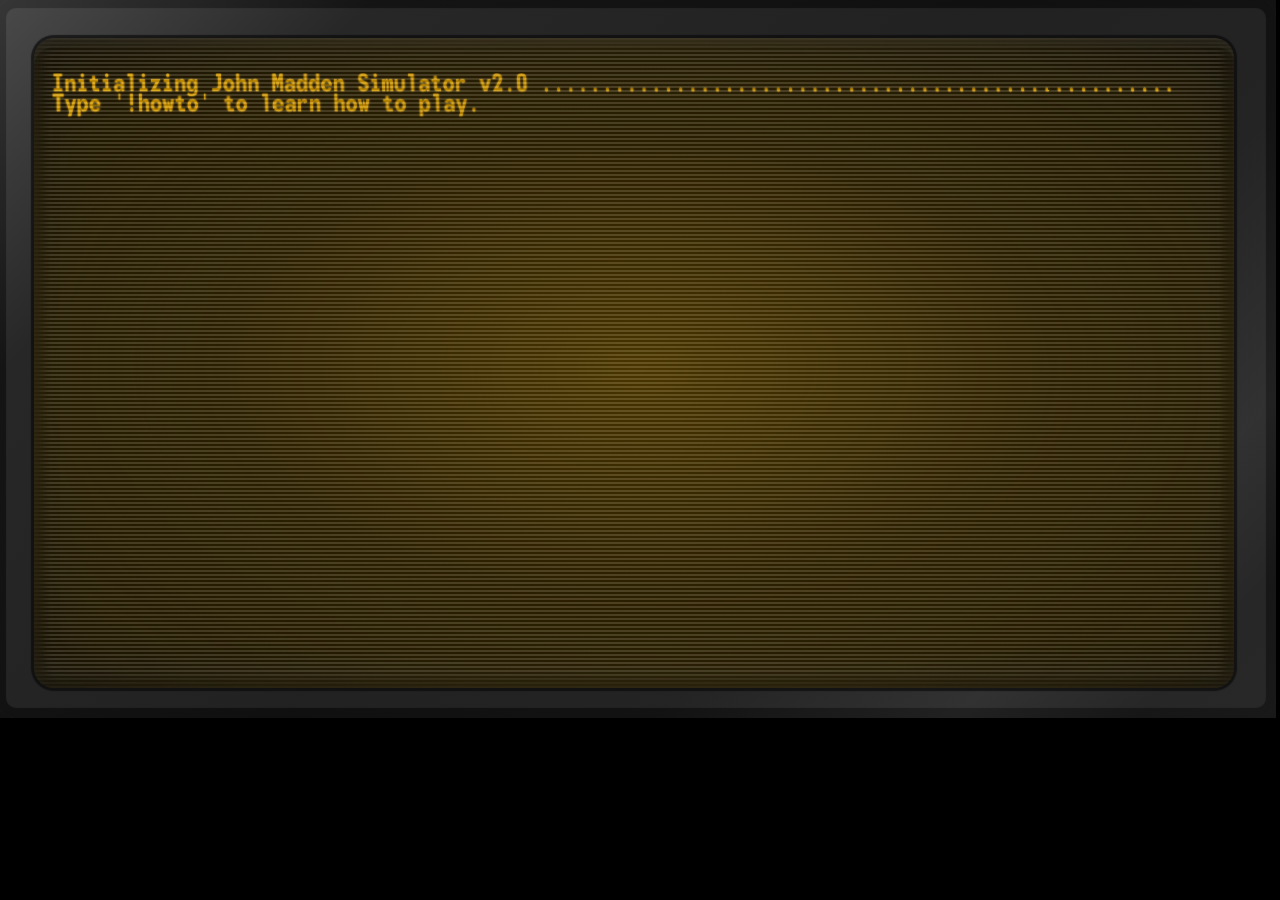
<file: JMS/Resources/index.html>
<!DOCTYPE html>
<html>
<head>
    <title>RetroChat 3000</title>
    <link rel="stylesheet" type="text/css" href="style.css" />
    <script type="text/javascript" src="main.js"></script>
</head>
  <body>
    <div id="outer">
      <div id="screen">
        <div id="layer">
          <textarea id="output" readonly wrap="soft"></textarea>
        </div>
        <div id="overlay"></div>
      </div>
    </div>
  </body>
</html>
</file>
<file: JMS/Resources/style.css>
@font-face {
    font-family: MyFont;
    font-weight: normal;
    font-style: normal;
    src: url('monofonto.eot');
    src: url('monofonto.eot?#iefix') format('embedded-opentype'), url('monofonto.woff') format('woff'), url('monofonto.ttf') format('truetype'), url('monofonto.svg#monofonto') format('svg');
}

* {
    margin: 0;
    padding: 0;
    outline: none;
}

body {
    background-color: #000;
    overflow: hidden;
    webkit-touch-callout: none;
    -webkit-user-select: none;
    -khtml-user-select: none;
    -moz-user-select: none;
    -ms-user-select: none;
    -o-user-select: none;
    user-select: none;
}

#outer {
    width: 1280px;
    height: 720px;
    /*left : 50%;
     top : 50%;
    */
    margin-left: -4px;
    margin-top: -2px;
    position: absolute;
    background: #1D1D1D;
    box-shadow: inset 0px 0px 1px 10px #000;
    border-radius: 20px;
}

    #outer:before {
        content: '';
        position: absolute;
        top: 0px;
        left: 0px;
        right: 0px;
        bottom: 0px;
        background: #000;
        z-index: 2;
        background: -moz-linear-gradient(-45deg, rgba(149,149,149,0.5) 0%, rgba(13,13,13,0.55) 19%, rgba(1,1,1,0.64) 50%, rgba(10,10,10,0.69) 69%, rgba(51,51,51,0.73) 84%, rgba(22,22,22,0.76) 93%, rgba(27,27,27,0.78) 100%);
        /* FF3.6+ */
        background: -webkit-gradient(linear, left top, right bottom, color-stop(0%,rgba(149,149,149,0.5)), color-stop(19%,rgba(13,13,13,0.55)), color-stop(50%,rgba(1,1,1,0.64)), color-stop(69%,rgba(10,10,10,0.69)), color-stop(84%,rgba(51,51,51,0.73)), color-stop(93%,rgba(22,22,22,0.76)), color-stop(100%,rgba(27,27,27,0.78)));
        /* Chrome,Safari4+ */
        background: -webkit-linear-gradient(-45deg, rgba(149,149,149,0.5) 0%,rgba(13,13,13,0.55) 19%,rgba(1,1,1,0.64) 50%,rgba(10,10,10,0.69) 69%,rgba(51,51,51,0.73) 84%,rgba(22,22,22,0.76) 93%,rgba(27,27,27,0.78) 100%);
        /* Chrome10+,Safari5.1+ */
        background: -o-linear-gradient(-45deg, rgba(149,149,149,0.5) 0%,rgba(13,13,13,0.55) 19%,rgba(1,1,1,0.64) 50%,rgba(10,10,10,0.69) 69%,rgba(51,51,51,0.73) 84%,rgba(22,22,22,0.76) 93%,rgba(27,27,27,0.78) 100%);
        /* Opera 11.10+ */
        background: -ms-linear-gradient(-45deg, rgba(149,149,149,0.5) 0%,rgba(13,13,13,0.55) 19%,rgba(1,1,1,0.64) 50%,rgba(10,10,10,0.69) 69%,rgba(51,51,51,0.73) 84%,rgba(22,22,22,0.76) 93%,rgba(27,27,27,0.78) 100%);
        /* IE10+ */
        background: linear-gradient(135deg, rgba(149,149,149,0.5) 0%,rgba(13,13,13,0.55) 19%,rgba(1,1,1,0.64) 50%,rgba(10,10,10,0.69) 69%,rgba(51,51,51,0.73) 84%,rgba(22,22,22,0.76) 93%,rgba(27,27,27,0.78) 100%);
        /* W3C */
        /*border-radius : 20px;
    */
        opacity: .5;
    }

    #outer:after {
        content: '';
        position: absolute;
        top: 0px;
        left: 0px;
        right: 0px;
        bottom: 0px;
        background-color: #ddd;
        opacity: .1;
        /*border-radius : 20px;
    */
        z-index: 1;
    }

#screen {
    width: 1200px;
    height: 650px;
    position: absolute;
    left: 50%;
    top: 50%;
    margin-left: -47%;
    margin-top: -25%;
    border-radius: 20px;
    box-shadow: 0px 0px 1px 3px rgba(10, 10, 10, .7);
    background: #000;
    overflow: hidden;
    z-index: 3;
}

    #screen:before {
        content: '';
        width: 1200px;
        height: 650px;
        position: absolute;
        top: 0px;
        left: 0px;
        background-color: #000;
        background: linear-gradient(#fff 50%, #000 50%);
        background-size: 100% 4px;
        background-repeat: repeat-y;
        opacity: .14;
        box-shadow: inset 0px 0px 10px 10px rgba(0, 0, 0, .8);
        border-radius: 20px;
        z-index: 10;
        -webkit-animation: pulse 5s linear infinite;
        -moz-animation: pulse 5s linear infinite;
        -ms-animation: pulse 5s linear infinite;
        animation: pulse 5s linear infinite;
    }

    #screen:after {
        content: '';
        width: 1220px;
        height: 670px;
        position: absolute;
        top: -10px;
        left: -10px;
        background-color: #ffa200;
        background: -moz-radial-gradient(center, ellipse cover, rgba(0,0,0,1) 0%, rgba(0,0,0,0.62) 45%, rgba(0,9,4,0.6) 47%, rgba(0,255,119,1) 100%);
        /* FF3.6+ */
        background: -webkit-gradient(radial, center center, 0px, center center, 100%, color-stop(0%,rgba(0,0,0,1)), color-stop(45%,rgba(0,0,0,0.62)), color-stop(47%,rgba(0,9,4,0.6)), color-stop(100%,rgba(0,255,119,1)));
        /* Chrome,Safari4+ */
        background: -webkit-radial-gradient(center, ellipse cover, rgba(0,0,0,1) 0%,rgba(0,0,0,0.62) 45%,rgba(0,9,4,0.6) 47%,rgba(255, 185, 0, 1) 100%);
        /* Chrome10+,Safari5.1+ */
        background: -o-radial-gradient(center, ellipse cover, rgba(0,0,0,1) 0%,rgba(0,0,0,0.62) 45%,rgba(0,9,4,0.6) 47%,rgba(0,255,119,1) 100%);
        /* Opera 12+ */
        background: -ms-radial-gradient(center, ellipse cover, rgba(0,0,0,1) 0%,rgba(0,0,0,0.62) 45%,rgba(0,9,4,0.6) 47%,rgba(0,255,119,1) 100%);
        /* IE10+ */
        background: radial-gradient(ellipse at center, rgba(0,0,0,1) 0%,rgba(0,0,0,0.62) 45%,rgba(0,9,4,0.6) 47%,rgba(255, 185, 0, 1) 100%);
        /* W3C */
        box-shadow: inset 0px 0px 40px 40px rgba(100, 100, 100, .5);
        border-radius: 20px;
        opacity: .1;
        z-index: 11;
    }

#layer {
    position: absolute;
    top: 0px;
    left: 0px;
    bottom: -10px;
    right: -10px;
    padding: 40px;
    overflow: hidden;
    z-index: 1;
    border-radius: 20px;
    box-shadow: inset 0px 0px 5px 5px rgba(255, 255, 255, .1);
    background: -moz-radial-gradient(center, ellipse cover, rgba(0,255,119,0.45) 0%, rgba(255,255,255,0) 100%);
    /* FF3.6+ */
    background: -webkit-gradient(radial, center center, 0px, center center, 100%, color-stop(0%,rgba(0,255,119,0.45)), color-stop(100%,rgba(255,255,255,0)));
    /* Chrome,Safari4+ */
    background: -webkit-radial-gradient(center, ellipse cover, rgba(255, 185, 0, 0.45) 0%,rgba(255,255,255,0) 100%);
    /* Chrome10+,Safari5.1+ */
    background: -o-radial-gradient(center, ellipse cover, rgba(0,255,119,0.45) 0%,rgba(255,255,255,0) 100%);
    /* Opera 12+ */
    background: -ms-radial-gradient(center, ellipse cover, rgba(0,255,119,0.45) 0%,rgba(255,255,255,0) 100%);
    /* IE10+ */
    background: radial-gradient(ellipse at center, rgba(255, 185, 0, 0.45) 0%,rgba(255,255,255,0) 100%);
    /* W3C */
    -webkit-transform-origin: 50% 50%;
    -webkit-transform: perspective(200px) rotateX(.5deg) skewX(2deg) scale(1.03);
    -moz-transform-origin: 50% 50%;
    -moz-transform: perspective(200px) rotateX(.5deg) skewX(2deg) scale(1.03);
    transform-origin: 50% 50%;
    transform: perspective(200px) rotateX(.5deg) skewX(2deg) scale(1.03);
    -webkit-animation: glitch 1s linear infinite;
    -moz-animation: glitch 1s linear infinite;
    -ms-animation: glitch 1s linear infinite;
    animation: glitch 1s linear infinite;
    opacity: .9;
}

    #layer:after {
        content: '';
        width: 1200px;
        height: 650px;
        position: absolute;
        top: 0px;
        left: 0px;
        background: -moz-radial-gradient(center, ellipse cover, rgba(0,0,0,1) 0%, rgba(255,255,255,0) 100%);
        /* FF3.6+ */
        background: -webkit-gradient(radial, center center, 0px, center center, 100%, color-stop(0%,rgba(0,0,0,1)), color-stop(100%,rgba(255,255,255,0)));
        /* Chrome,Safari4+ */
        background: -webkit-radial-gradient(center, ellipse cover, rgba(0,0,0,1) 0%,rgba(255,255,255,0) 100%);
        /* Chrome10+,Safari5.1+ */
        background: -o-radial-gradient(center, ellipse cover, rgba(0,0,0,1) 0%,rgba(255,255,255,0) 100%);
        /* Opera 12+ */
        background: -ms-radial-gradient(center, ellipse cover, rgba(0,0,0,1) 0%,rgba(255,255,255,0) 100%);
        /* IE10+ */
        background: radial-gradient(ellipse at center, rgba(0,0,0,1) 0%,rgba(255,255,255,0) 100%);
        /* W3C */
        opacity: .1;
    }

#overlay {
    width: 1000px;
    height: 600px;
    position: absolute;
    left: 50%;
    top: 50%;
    margin-left: -500px;
    margin-top: -300px;
    border-radius: 20px;
    z-index: 100;
}

    #overlay:before {
        content: '';
        position: absolute;
        top: 0px;
        left: -100px;
        width: 1200px;
        height: 50px;
        background: #fff;
        background: -moz-linear-gradient(top, rgba(255,0,0,0) 0%, rgba(255,250,250,1) 50%, rgba(255,255,255,0.98) 51%, rgba(255,0,0,0) 100%);
        /* FF3.6+ */
        background: -webkit-gradient(linear, left top, left bottom, color-stop(0%,rgba(255,0,0,0)), color-stop(50%,rgba(255,250,250,1)), color-stop(51%,rgba(255,255,255,0.98)), color-stop(100%,rgba(255,0,0,0)));
        /* Chrome,Safari4+ */
        background: -webkit-linear-gradient(top, rgba(255,0,0,0) 0%,rgba(255,250,250,1) 50%,rgba(255,255,255,0.98) 51%,rgba(255,0,0,0) 100%);
        /* Chrome10+,Safari5.1+ */
        background: -o-linear-gradient(top, rgba(255,0,0,0) 0%,rgba(255,250,250,1) 50%,rgba(255,255,255,0.98) 51%,rgba(255,0,0,0) 100%);
        /* Opera 11.10+ */
        background: -ms-linear-gradient(top, rgba(255,0,0,0) 0%,rgba(255,250,250,1) 50%,rgba(255,255,255,0.98) 51%,rgba(255,0,0,0) 100%);
        /* IE10+ */
        background: linear-gradient(to bottom, rgba(255,0,0,0) 0%,rgba(255,250,250,1) 50%,rgba(255,255,255,0.98) 51%,rgba(255,0,0,0) 100%);
        /* W3C */
        opacity: .01;
        -webkit-transform-origin: 50% 50%;
        -webkit-transform: perspective(1280px) skewX(3deg);
        -webkit-animation: vline 1.25s linear infinite;
        -moz-animation: vline 1.25s linear infinite;
        -ms-animation: vline 1.25s linear infinite;
        animation: vline 1.25s linear infinite;
    }

    #overlay:after {
        content: '';
        position: absolute;
        top: -26px;
        left: -100px;
        width: 1202px;
        height: 652px;
        border-radius: 20px;
        box-shadow: 0 2px 6px rgba(100,100,100,0.2), inset 0 1px rgba(200,200,200,0.1), inset 0 10px rgba(200,200,200,0.05), inset 0 10px 20px rgba(255,255,255,0.05), inset 0 -15px 30px rgba(100,100,100,0.1);
    }

#output {
    resize: none;
    -webkit-appearance: none;
    -webkit-border-radius: 0px;
    -moz-appearance: none;
    -moz-border-radius: 0px;
    overflow: hidden;
    word-wrap: break-word !important;
    white-space: pre-wrap;
    border: 0 none;
    display: block !important;
    width: 100%;
    height: 100%;
    -webkit-box-sizing: border-box;
    -moz-box-sizing: border-box;
    box-sizing: border-box;
    background: transparent;
    font-family: MyFont, Monospace;
    font-size: 24px;
    line-height: 20px;
    color: #ffb900;
    color: #ffb900;
    text-shadow: 0px 0px 2px rgba(255, 185, 0, 0.8);
    opacity: .99;
    background: -moz-radial-gradient(center, ellipse cover, rgba(0,0,0,0) 0%, rgba(0,0,0,0.19) 100%);
    /* FF3.6+ */
    background: -webkit-gradient(radial, center center, 0px, center center, 100%, color-stop(0%,rgba(0,0,0,0)), color-stop(100%,rgba(0,0,0,0.19)));
    /* Chrome,Safari4+ */
    background: -webkit-radial-gradient(center, ellipse cover, rgba(0,0,0,0) 0%,rgba(0,0,0,0.19) 100%);
    /* Chrome10+,Safari5.1+ */
    background: -o-radial-gradient(center, ellipse cover, rgba(0,0,0,0) 0%,rgba(0,0,0,0.19) 100%);
    /* Opera 12+ */
    background: -ms-radial-gradient(center, ellipse cover, rgba(0,0,0,0) 0%,rgba(0,0,0,0.19) 100%);
    /* IE10+ */
    background: radial-gradient(ellipse at center, rgba(0,0,0,0) 0%,rgba(0,0,0,0) 100%);
    /* W3C */
    -webkit-transform-origin: 50% 50%;
    -webkit-transform: perspective(200px) skewX(.5deg);
    -moz-transform-origin: 50% 50%;
    -moz-transform: perspective(200px) skewX(.5deg);
    -webkit-animation: shifter 5s linear infinite;
    -moz-animation: shifter 5s linear infinite;
    -ms-animation: shifter 5s linear infinite;
    animation: shifter 5s linear infinite;
}

    #output:after {
        content: '';
        position: absolute;
        top: -1px;
        left: -1px;
        right: -1px;
        bottom: -1px;
        background: -moz-radial-gradient(center, ellipse cover, rgba(0,0,0,0) 0%, rgba(0,0,0,0.30) 100%);
        /* FF3.6+ */
        background: -webkit-gradient(radial, center center, 0px, center center, 100%, color-stop(0%,rgba(0,0,0,0)), color-stop(100%,rgba(0,0,0,0.30)));
        /* Chrome,Safari4+ */
        background: -webkit-radial-gradient(center, ellipse cover, rgba(0,0,0,0) 0%,rgba(0,0,0,0.30) 100%);
        /* Chrome10+,Safari5.1+ */
        background: -o-radial-gradient(center, ellipse cover, rgba(0,0,0,0) 0%,rgba(0,0,0,0.30) 100%);
        /* Opera 12+ */
        background: -ms-radial-gradient(center, ellipse cover, rgba(0,0,0,0) 0%,rgba(0,0,0,0.30) 100%);
        /* IE10+ */
        background: radial-gradient(ellipse at center, rgba(0,0,0,0) 0%,rgba(0,0,0,0.30) 100%);
        /* W3C */
    }

@-webkit-keyframes glitch {
    0% {
        -webkit-transform: scale(1, 1.002);
    }

    50% {
        -webkit-transform: scale(1, 1.0001);
    }

    100% {
        -webkit-transform: scale(1.001, 1);
    }
}

@-moz-keyframes glitch {
    0% {
        -moz-transform: scale(1, 1.002);
    }

    50% {
        -moz-transform: scale(1, 1.0001);
    }

    100% {
        -moz-transform: scale(1.001, 1);
    }
}

@-ms-keyframes glitch {
    0% {
        -ms-transform: scale(1, 1.002);
    }

    50% {
        -ms-transform: scale(1, 1.0001);
    }

    100% {
        -ms-transform: scale(1.001, 1);
    }
}

@-webkit-keyframes pulse {
    0% {
        -webkit-transform: scale(1.001);
        opacity: .14;
    }

    8% {
        -webkit-transform: scale(1.000);
        opacity: .13;
    }

    15% {
        -webkit-transform: scale(1.004);
        opacity: .14;
    }

    30% {
        -webkit-transform: scale(1.002);
        opacity: .11;
    }

    100% {
        -webkit-transform: scale(1.000);
        opacity: .14;
    }
}

@-moz-keyframes pulse {
    0% {
        -moz-transform: scale(1.001);
        opacity: .14;
    }

    8% {
        -moz-transform: scale(1.000);
        opacity: .13;
    }

    15% {
        -moz-transform: scale(1.004);
        opacity: .14;
    }

    30% {
        -moz-transform: scale(1.002);
        opacity: .11;
    }

    100% {
        -moz-transform: scale(1.000);
        opacity: .14;
    }
}

@-ms-keyframes pulse {
    0% {
        -ms-transform: scale(1.001);
        opacity: .14;
    }

    8% {
        -ms-transform: scale(1.000);
        opacity: .13;
    }

    15% {
        -ms-transform: scale(1.004);
        opacity: .14;
    }

    30% {
        -ms-transform: scale(1.002);
        opacity: .11;
    }

    100% {
        -ms-transform: scale(1.000);
        opacity: .14;
    }
}

@-webkit-keyframes pulseled {
    0% {
        -webkit-transform: scale(1.001);
        opacity: .50;
    }

    8% {
        -webkit-transform: scale(1.000);
        opacity: .25;
    }

    15% {
        -webkit-transform: scale(1.004);
        opacity: .50;
    }

    30% {
        -webkit-transform: scale(1.002);
        opacity: .40;
    }

    100% {
        -webkit-transform: scale(1.000);
        opacity: .50;
    }
}

@-moz-keyframes pulseled {
    0% {
        -moz-transform: scale(1.001);
        opacity: .50;
    }

    8% {
        -moz-transform: scale(1.000);
        opacity: .25;
    }

    15% {
        -moz-transform: scale(1.004);
        opacity: .50;
    }

    30% {
        -moz-transform: scale(1.002);
        opacity: .40;
    }

    100% {
        -moz-transform: scale(1.000);
        opacity: .50;
    }
}

@-ms-keyframes pulseled {
    0% {
        -ms-transform: scale(1.001);
        opacity: .50;
    }

    8% {
        -ms-transform: scale(1.000);
        opacity: .25;
    }

    15% {
        -ms-transform: scale(1.004);
        opacity: .50;
    }

    30% {
        -ms-transform: scale(1.002);
        opacity: .40;
    }

    100% {
        -ms-transform: scale(1.000);
        opacity: .50;
    }
}

@-webkit-keyframes shifter {
    0% {
        -webkit-transform: perspective(200px) skewX(.5deg);
        text-shadow: 0px 0px 2px #ffb900;
    }

    8% {
        -webkit-transform: perspective(400px) skewX(1.0deg) scale(1.0001);
    }

    15% {
        -webkit-transform: perspective(200px) skewX(.6deg) skewY(-.05deg);
        text-shadow: 0px 0px 2px rgba(100, 0, 100, .5);
    }

    30% {
        -webkit-transform: perspective(200px) skewX(.6deg);
    }

    100% {
        -webkit-transform: perspective(200px) skewX(.1deg);
        text-shadow: 1px 0px 2px #ffb900;
    }
}

@-moz-keyframes shifter {
    0% {
        -moz-transform: perspective(200px) skewX(.5deg);
        text-shadow: 0px 0px 2px rgba(10, 255, 10, .8);
    }

    8% {
        -moz-transform: perspective(400px) skewX(1.0deg) scale(1.0001);
    }

    15% {
        -moz-transform: perspective(200px) skewX(.6deg) skewY(-.05deg);
        text-shadow: 0px 0px 2px rgba(100, 0, 100, .5);
    }

    30% {
        -moz-transform: perspective(200px) skewX(.6deg);
    }

    100% {
        -moz-transform: perspective(200px) skewX(.1deg);
        text-shadow: 1px 0px 2px rgba(100, 255, 100, 1);
    }
}

@-ms-keyframes shifter {
    0% {
        -ms-transform: perspective(200px) skewX(.5deg);
        text-shadow: 0px 0px 2px rgba(10, 255, 10, .8);
    }

    8% {
        -ms-transform: perspective(400px) skewX(1.0deg) scale(1.0001);
    }

    15% {
        -ms-transform: perspective(200px) skewX(.6deg) skewY(-.05deg);
        text-shadow: 0px 0px 2px rgba(100, 0, 100, .5);
    }

    30% {
        -ms-transform: perspective(200px) skewX(.6deg);
    }

    100% {
        -ms-transform: perspective(200px) skewX(.1deg);
        text-shadow: 1px 0px 2px rgba(100, 255, 100, 1);
    }
}

@-webkit-keyframes vline {
    0% {
        top: 0px;
    }

    100% {
        top: 100%;
    }
}

@-moz-keyframes vline {
    0% {
        top: 0px;
    }

    100% {
        top: 100%;
    }
}

@-ms-keyframes vline {
    0% {
        top: 0px;
    }

    100% {
        top: 100%;
    }
}
</file>
